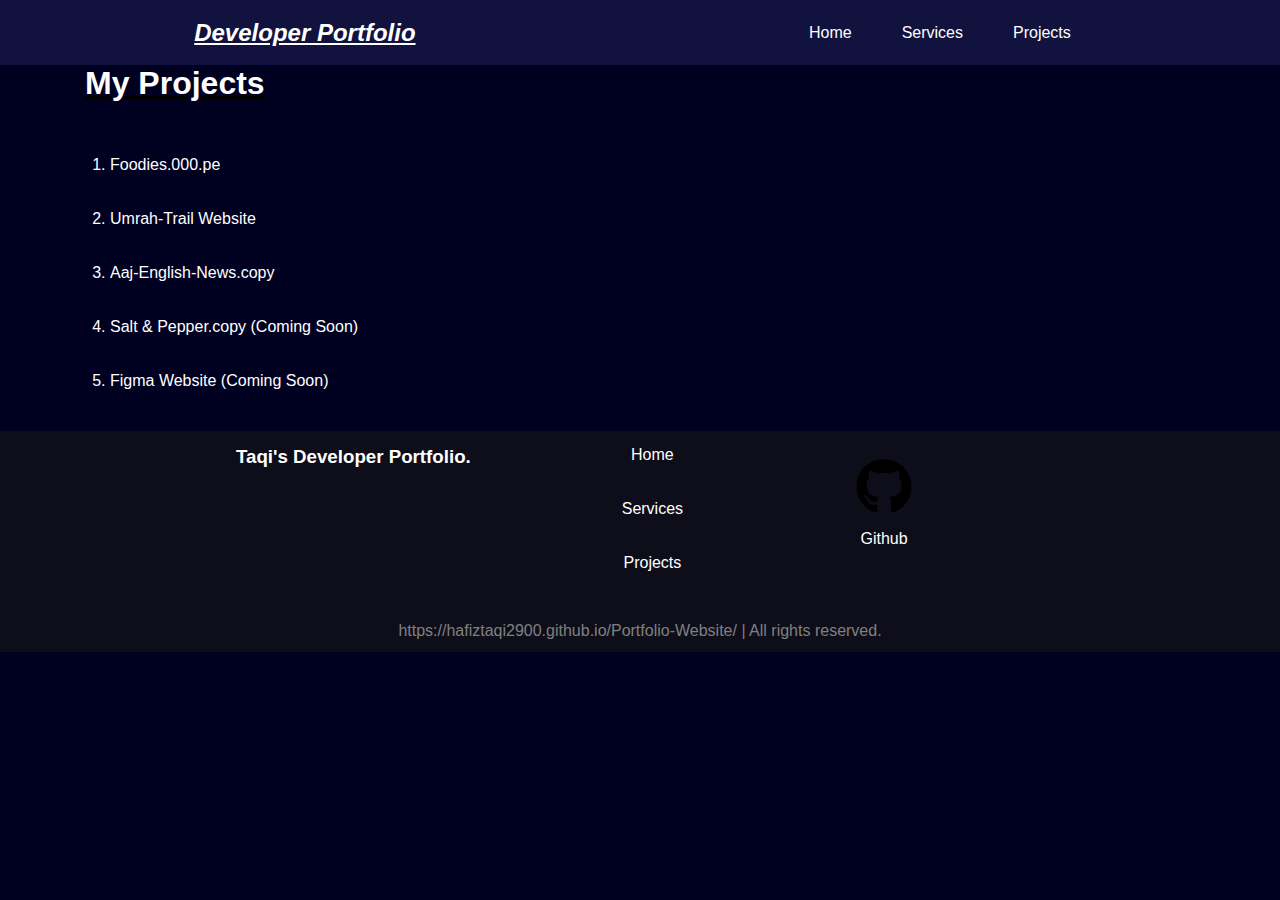
<file: projects.html>
<!DOCTYPE html>
<html lang="en">
<head>
    <meta charset="UTF-8">
    <meta name="viewport" content="width=device-width, initial-scale=1.0">
    <title>Projects</title>
</head>
<link rel="stylesheet" href="responsive.css">
<link rel="stylesheet" href="animation.css">
<link rel="stylesheet" href="style.css">
<style>
    body {
        background-color: rgb(0, 0, 33);
        color: white;
        font-family: sans-serif;
      }
      footer{
    background-color: #0e0e1a;
    }
    .main-footer h3{
        font-family:   Verdana, Geneva, Tahoma, sans-serif;
    }
    .footer2 ul  a{
        list-style: none;
        color: white;
        text-decoration: none;
    }
    .main-footer{
    display: flex;
    /* height: 150px; */
    padding: 15px;
    margin: 23px 70px;
    width: 1000px;
    justify-content: space-evenly;
}
.footer-rights{
    text-align: center;
    color: gray;
    padding: 12px 0;
}
.para2{
        text-align: center;
        text-decoration:none;
        color: white;
        list-style: none;
    }
    .nav1{
    display: flex;
    justify-content: space-around;
    align-items: center;
    height: 65px;
    background-color: rgb(18, 18, 62);
}
.cont-1{
    padding-LEFT: 10px;
    font-size: 1.5rem;
    font-family: 'Trebuchet MS', 'Lucida Sans Unicode', 'Lucida Grande', 'Lucida Sans', Arial, sans-serif;
    color: white;
    font-weight: 900;
    font-style: italic;
    text-decoration: underline;
}
.list1{
    justify-content: space-between;
    display: flex;
}
.attri1{
    list-style: none;
    margin: 0 25px;
    text-decoration: none;
    color: white;
    
}
.projects-attri1{
    list-style: black;
    color: white;
    text-decoration: none;
    margin:  25px;
    
}
.project-cont1{
    margin-left: 110px;
}
.heading1{
margin-left: 85px;
text-decoration: underline black;
}
</style>
<body>
    <header>
        <nav class="nav1">
          <div class="cont-1">Developer Portfolio</div>
          <div>
            <ul class="list1">
              <a class="attri1" href="index.html"><li>Home</li></a>
              <!-- <a class="attri1" href="/"><li>About</li></a> -->
              <a class="attri1" href="services.html"><li>Services</li></a>
              <a class="attri1" href="projects.html"><li>Projects</li></a>
            </ul>
          </div>
        </nav>
      </header>
      <h1 class="heading1" >My Projects</h1>
      <br>
      <br>
      <div  class="project-cont1">
        <ul  >
            <a class="projects-attri1" href="http://foodies.000.pe"><li class="projects-animation" >Foodies.000.pe</li></a>
            <br>
            <a class="projects-attri1" href="https://hafiztaqi2900.github.io/Umrah-trail-website/"><li class="projects-animation">Umrah-Trail Website</li></a>
            <br>
            <a class="projects-attri1" href="https://hafiztaqi2900.github.io/Aaj-English-News.copy/"><li  class="projects-animation">Aaj-English-News.copy</li></a>
            <br>
            <a class="projects-attri1" href="https://hafiztaqi2900.github.io/Salt---Pepper/"><li  class="projects-animation">Salt & Pepper.copy (Coming Soon)</li></a>
            <br>
            <a class="projects-attri1" href="https://hafiztaqi2900.github.io/Figma_Website/"><li  class="projects-animation">Figma Website (Coming Soon)</li></a>            
        </ul>
      </div>
      <footer>
        <div class="main-footer">
            <div class="footer1">
                <h3>Taqi's Developer Portfolio.</h3>
            </div>
            <div class="footer2">
                <ul>
                   <a class="para2" href="https://hafiztaqi2900.github.io/Portfolio-Website/"><li>Home</li></a>
                    <br>
                    <!-- <a class="para2" href=""><li>About</li></a> -->
                    <br>
                    <a class="para2" href=""><li>Services</li></a>
                    <br>
                    <br>
                    <a class="para2" href=""><li>Projects</li></a>
                </ul>
            </div>    
            <div class="github-img">
                <a href="https://github.com/Hafiztaqi2900"><img  src="github-logo.svg" alt="" width="100px" height="80px" ></a>
           <a class="para2" href="https://github.com/Hafiztaqi2900"><p  >Github</p></a> 
            </div>              
        </div>
        <div class="footer-rights">https://hafiztaqi2900.github.io/Portfolio-Website/ | All rights reserved.</div>
    </footer>
</body>
</html>
</file>
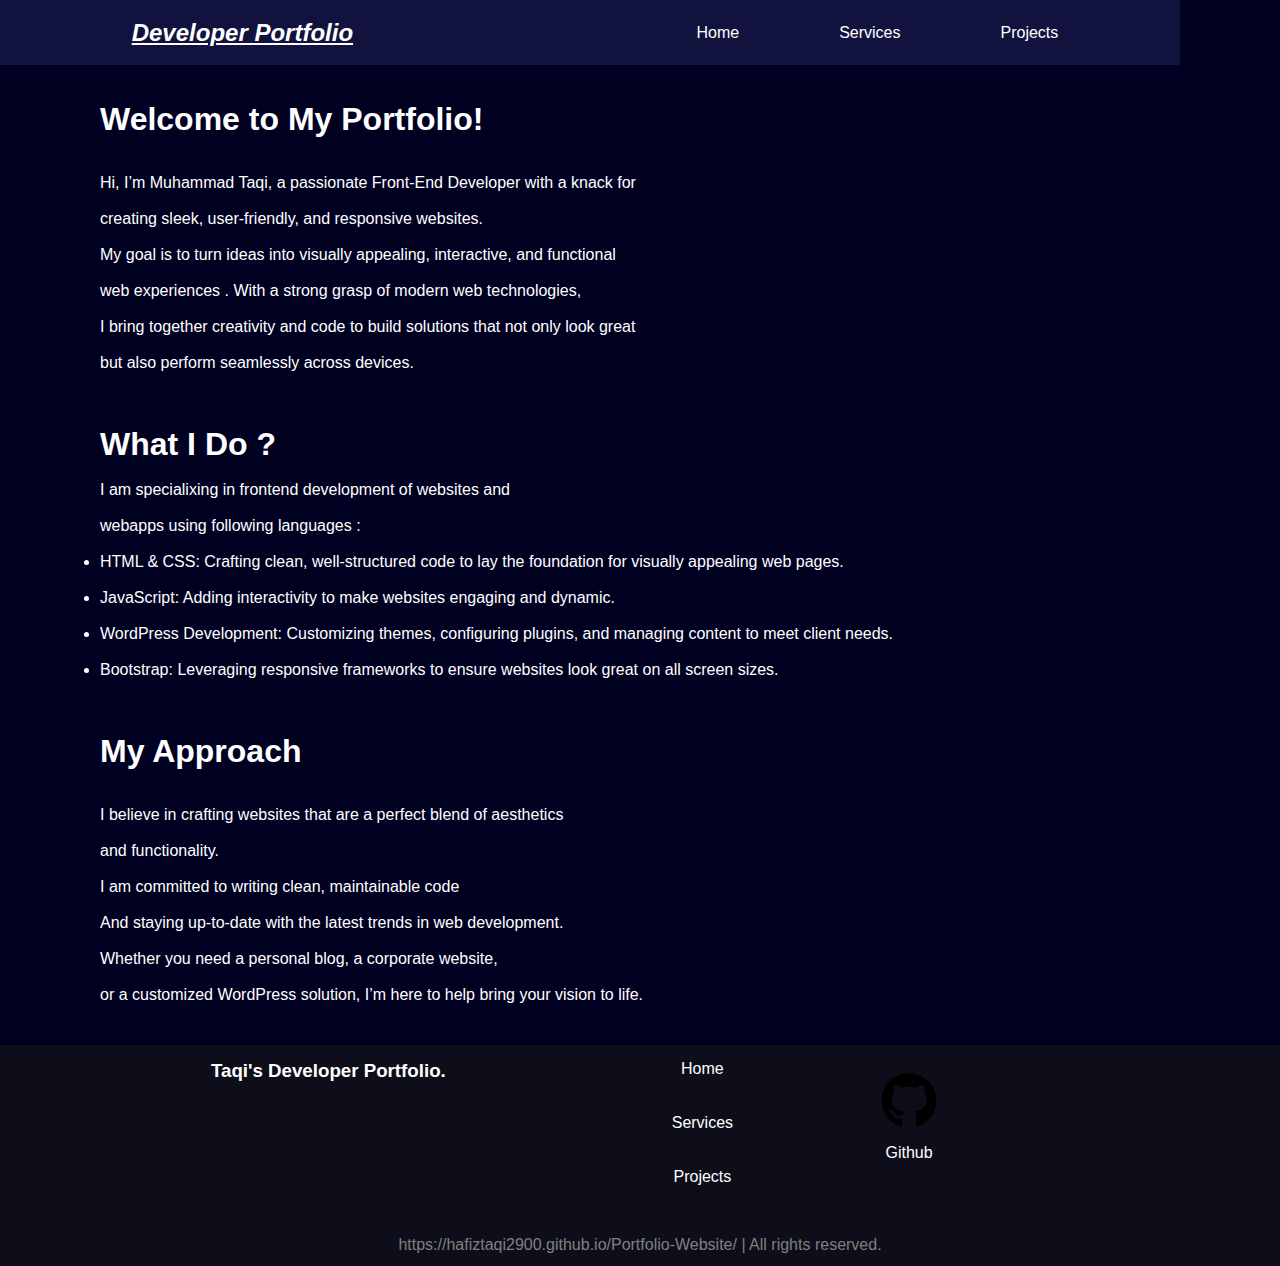
<file: services.html>
<!DOCTYPE html>
<html lang="en">
  <head>
    <meta charset="UTF-8" />
    <meta name="viewport" content="width=device-width, initial-scale=1.0" />
    <title>Service which I provide</title>
    <!-- <link rel="stylesheet" href="style.css"> -->
    <link rel="stylesheet" href="responsive.css">
    <link rel="stylesheet" href="animation.css">
    <!-- <link rel="stylesheet" href="style.css"> -->
    <style>
      *{
    margin: 0px;
    padding: 0px;
}
      body {
        background-color: rgb(0, 0, 33);
        color: white;
        font-family: sans-serif;
      }
      h1{
        margin-left: 100px;
      }
      .services-spn1{
        margin-left: 100px;
      }
      ul li{
        margin-left: 100px;
      }
      footer{
    background-color: #0e0e1a;
    }
    .main-footer h3{
        font-family:   Verdana, Geneva, Tahoma, sans-serif;
    }
    .footer2 ul  a{
        list-style: none;
        color: white;
        text-decoration: none;
    }
    .main-footer{
    display: flex;
    /* height: 150px; */
    padding: 15px;
    margin: 23px 70px;
    width: 1000px;
    justify-content: space-evenly;
}
.footer-rights{
    text-align: center;
    color: gray;
    padding: 12px 0;
}
.para2{
        text-align: center;
        text-decoration:none;
        color: white;
        list-style: none;}
    .nav1{
    display: flex;
    justify-content: space-around;
    align-items: center;
    height: 65px;
    background-color: rgb(18, 18, 62);
}
.cont-1{
    padding-LEFT: 10px;
    font-size: 1.5rem;
    font-family: 'Trebuchet MS', 'Lucida Sans Unicode', 'Lucida Grande', 'Lucida Sans', Arial, sans-serif;
    color: white;
    font-weight: 900;
    font-style: italic;
    text-decoration: underline;
}
.list1{
    justify-content: space-between;
    display: flex;
}
.attri1{
    list-style: none;
    /* margin:0 5px; */
    text-decoration: none;
    color: white;
    
}
#service-header{
  display: flex;  
  height: 65px;
  width: 1180px;
    justify-content: space-around;
    align-items: center;
    background-color: rgb(18, 18, 62);
    
}
    </style>
  </head>
  <body>
    <header >
    <nav id="service-header"  >
      <div class="cont-1">Developer Portfolio</div>
      <div  >
        <ul  class="list1">
          <a class="attri1" href="index.html"><li>Home</li></a>
          <!-- <a class="attri1" href="/"><li>About</li></a> -->
          <a class="attri1" href="services.html"><li>Services</li></a>
          <a class="attri1" href="projects.html"><li>Projects</li></a>
        </ul>
      </div>
    </nav>
  </header>
  <br>
  <br>
    <h1>Welcome to My Portfolio!</h1>
    <br>
    <br>
   <div class="services-first" > <span class="services-spn1"
      >Hi, I’m Muhammad Taqi, a passionate Front-End Developer with a knack for</span></div><br>
      <div class="services-first"> <span class="services-spn1">
        creating sleek, user-friendly, and responsive websites. </span> </div><br />
      <div class="services-first" ><span class="services-spn1" >My goal is to turn ideas into visually appealing, interactive, and
      functional </span></div>
      <div class="services-first" ><br>
      <span class="services-spn1">web experiences . With a strong grasp of modern web technologies,</span> </div><br />
      <div class="services-first" >
      <span class="services-spn1"> I bring together creativity and code to build solutions that not only look
      great</span></div>
      <br>
    <div class="services-first" ><span class="services-spn1" > but also perform seamlessly across devices.</span></div>
    <br>
    <br>
    <br>
    <h1>What I Do ?</h1>
    <br>
    <div class="services-first">
    <span class="services-spn1">
        I am specialixing in frontend development of websites and </span></div> <br> 
        <div class="services-first" ><span  class="services-spn1">webapps using following languages :    </span></div>
    <br>    <ul>
        <li>HTML & CSS: Crafting clean, well-structured code to lay the foundation for visually appealing web pages.</li>
        <br>
        <li>JavaScript: Adding interactivity to make websites engaging and dynamic. </li>
        <br>  
        <li>  WordPress Development: Customizing themes, configuring plugins, and managing content to meet client needs.</li>
        <br>  
        <li> Bootstrap: Leveraging responsive frameworks to ensure websites look great on all screen sizes.</li>
    </ul>
    <br>
    <br>
    <br>
    <h1>My Approach</h1>
    <br><br>
    <div  class="services-first">
    <span class="services-spn1">I believe in crafting websites that are a perfect blend of aesthetics </span></div>
    <br> 
      <div class="services-first" ><span class="services-spn1"> and functionality.</span></div>
    <br>  
    <div class="services-first" ><span class="services-spn1" > I am committed to writing clean, maintainable code </span></div>
    <br>
    <div class="services-first">
    <span class="services-spn1">And staying up-to-date with the latest trends in web development. </span></div>
    <br>
    <div class="services-first" ><span class="services-spn1" > Whether you need a personal blog, a corporate website, </span>
  </div>
    <br>
    <span class="services-spn1" > or a customized WordPress solution, I’m here to help bring your vision to life.</span>
    <br>
    <br>
    <footer>
        <div class="main-footer">
            <div class="footer1">
                <h3>Taqi's Developer Portfolio.</h3>
            </div>
            <div class="footer2">
                <ul>
                   <a class="para2" href="https://hafiztaqi2900.github.io/Portfolio-Website/"><li>Home</li></a>
                    <br>
                    <!-- <a class="para2" href=""><li>About</li></a> -->
                    <br>
                    <a class="para2" href=""><li>Services</li></a>
                    <br>
                    <br>
                    <a class="para2" href=""><li>Projects</li></a>
                </ul>
            </div>    
            <div class="github-img">
                <a href="https://github.com/Hafiztaqi2900"><img  src="github-logo.svg" alt="" width="100px" height="80px" ></a>
           <a class="para2" href="https://github.com/Hafiztaqi2900"><p  >Github</p></a> 
            </div>              
        </div>
        <div class="footer-rights">https://hafiztaqi2900.github.io/Portfolio-Website/ | All rights reserved.</div>
    </footer>
</body>
</html>
</file>
<file: responsive.css>
@media (min-width: 320px) and (max-width: 700px) {
  /* body{
        width: 1000px;
    } */
  .main-section {
    justify-content: center;
    flex-direction: column-reverse;
  }
  .first {
    width: 1090px;
  }
  .second {
    width: 1090px;
    margin-left: 60px;
  }
  .nav1 {
    width: 1175px;
    font-size: 35px;
  }
  .urgent {
    justify-content: center;
  }
  .btn {
    font-size: 35px;
  }
  .second-section {
    justify-content: center;
  }
  .abc {
    width: 900px;
  }
  /* .xyz{
        width: 1300px;
        height: 50px;
        } */
  .third {
    width: 1000px;
    font-size: 30px;
  }
  .third-section {
    justify-content: center;
  }
  .abd {
    width: 1090px;
    height: 25px;
    font-size: 40px;
  }
  .para1 {
    width: 1000px;
    height: 35px;
  }
  .para-media {
    padding-right: 100px;
    font-size: 25px;
  }
  /* .fourth{
        
    } */
  footer {
    width: 1175px;
  }
  .footer1 {
    font-size: 20px;
  }
  .footer2 {
    font-size: 25px;
  }
  .github-img {
    font-size: 30px;
  }
  .services-spn1{
    justify-content: center;    
    /* width: 1000px;     */
}
    .services-first{
        width: 1100px;
    }
        /* #service-header{
            width: -5000px;
            margin-right: 100px;
        } */
}
</file>
<file: animation.css>
.attri1:hover{
    color: rgb(153, 153, 226);
    font-size: 1.04rem;
}
.para2:hover{
    color: red;
    font-size: 1.05rem;
}
.projects-animation:hover{
    color: rgb(174, 0, 255);
    font-size: 1.09rem;
}
</file>
<file: style.css>
*{
    margin: 0px;
    padding: 0px;
}
body{
    background-color: rgb(0, 0, 33);
    color: white;
    font-family: sans-serif;
}
.nav1{
    display: flex;
    justify-content: space-around;
    align-items: center;
    height: 65px;
    background-color: rgb(18, 18, 62);
}
.list1{
    justify-content: space-between;
    display: flex;
}
.attri1{
    list-style: none;
    margin: 0 25px;
    text-decoration: none;
    color: white;
    
}
.cont-1{
    padding-LEFT: 10px;
    font-size: 1.5rem;
    font-family: 'Trebuchet MS', 'Lucida Sans Unicode', 'Lucida Grande', 'Lucida Sans', Arial, sans-serif;
    color: white;
    font-weight: 900;
    font-style: italic;
    text-decoration: underline;
}
.main-section{
    display: flex;
    justify-content: space-around;
    margin: 80px 0;
}
.first{
    font-family: 'Times New Roman', Times, serif;
    width: 30%;
    margin: 30px ;
    font-size: 2rem;
}
/* .second{
    width: 30%;
    margin: 50px 0;  
} */
.img1{
    width: 80%;
    margin: 50px 0;
}
.spn1{
    font-weight: bold;
    font-style: italic;
}
.second-section{
    margin: auto;
    max-width: 100vw;
    height: 80vh;
}
.third{
    margin-left:100px ;
    /* font-family: Verdana, Geneva, Tahoma, sans-serif; */
}
.sub-section1{
    display: flex;
    /* font-family: cursive; */
}
.third-section{
    margin: auto;
    max-width: 100vw;
    height: 80vh;
}
.main-footer{
    display: flex;
    /* height: 150px; */
    padding: 15px;
    margin: 23px 70px;
    width: 1000px;
    justify-content: space-evenly;
}
.footer-rights{
    text-align: center;
    color: gray;
    padding: 12px 0;
}
.btn{
    padding: 12px;
    background-color: #1e2167;
    color: white;
    border: 2px solid white;
    border-radius: 6px;
    font-size: 20px;
    cursor: pointer;
}
.urgent{
    display: flex;
}
</file>
